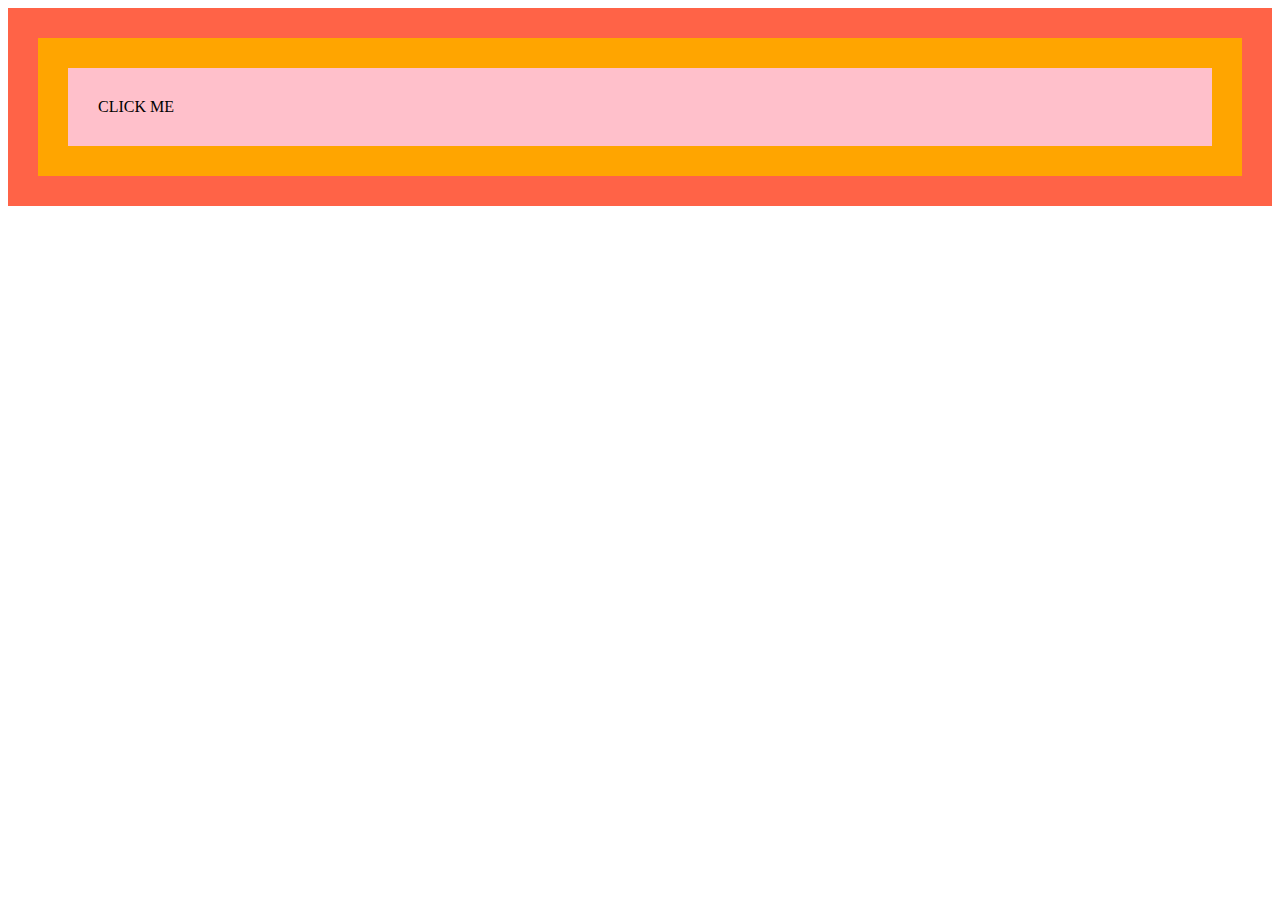
<file: event-bubbling.html>
<!DOCTYPE html>
<html lang="en">

<head>
    <meta charset="UTF-8">
    <meta http-equiv="X-UA-Compatible" content="IE=edge">
    <meta name="viewport" content="width=device-width, initial-scale=1.0">
    <title>Document</title>
</head>

<body>

    <div id="tomato" style="background-color: tomato; padding: 30px;">
        <div id="orange" style="background-color: orange; padding: 30px">
            <div id="strawberry" style="background-color: pink; padding: 30px">
                CLICK ME
            </div>
        </div>
    </div>

    <script>

        document.querySelector('#tomato').addEventListener('click', function (ev) {
            console.log('click en tomato', ev)
        })
        document.querySelector('#orange').addEventListener('click', function (ev) {
            ev.stopPropagation();
            console.log('click en orange', ev)
        })

    </script>

</body>

</html>
</file>
